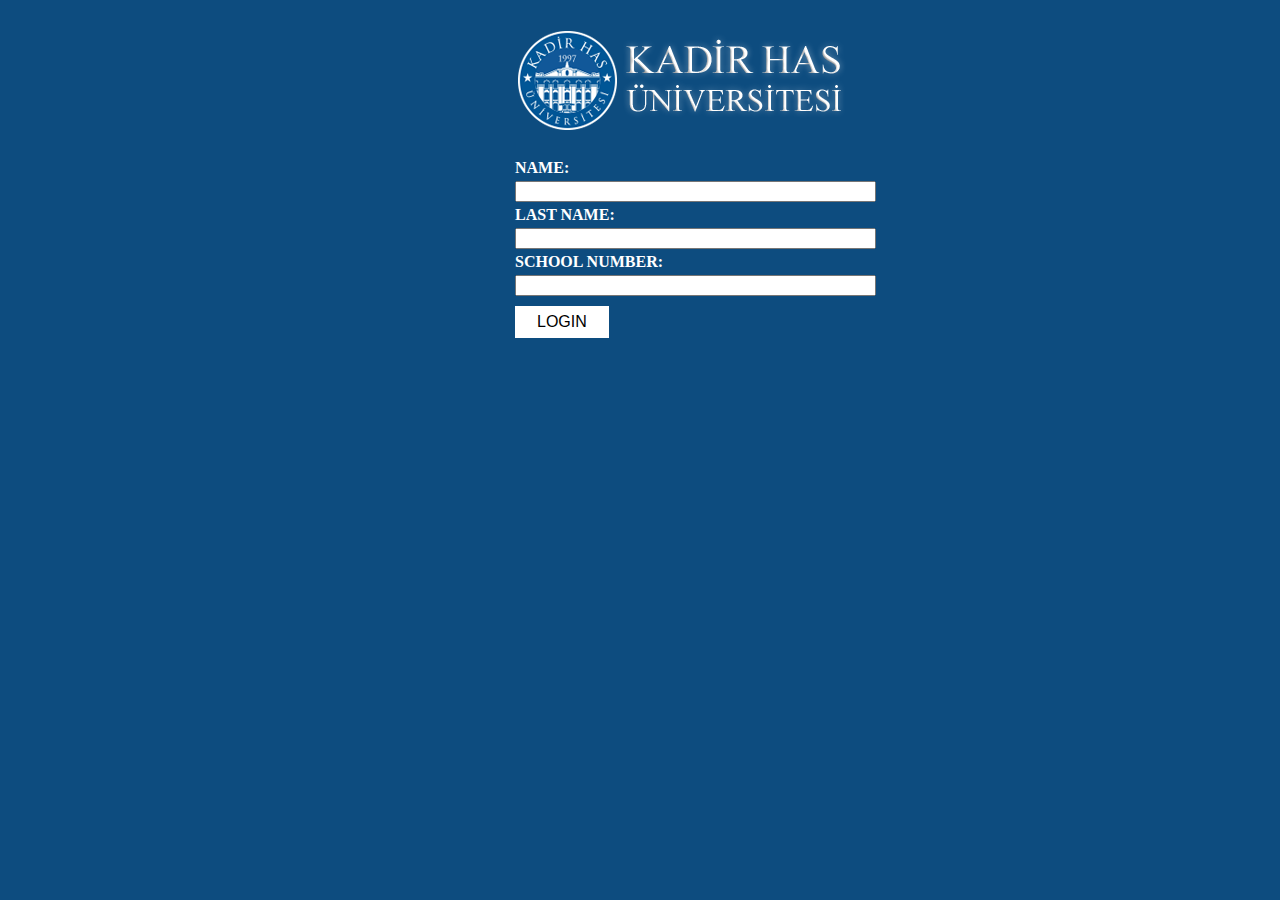
<file: index.html>
﻿<!DOCTYPE html>
<html>
<title>IT QUIZ</title>
<head>
<meta charset="UTF-8">
<header></header>
<link rel="stylesheet" type="text/css" href="css.css">
</head>
<body>
<script type="text/javascript" src="login.js"></script>
<div id="logo">
<img src="logo.png" >
</div>
<div>
	<form onsubmit="javaScript:validateForm()" method="post">
		<table>
			<tr>
				<td><b>NAME:</b></td>
			</tr>
			<tr>
				<td><input type="text" id="name" size="42px"></td>
			</tr>
			<tr>
				<td><b>LAST NAME:</b></td>
			</tr>
			<tr>
				<td><input type="text" id="lastname" size="42px"></td>
			</tr>
			<tr>
				<td><b>SCHOOL NUMBER:</b></td>
			</tr>
			<tr>
				<td><input type="text" id="number" size="42px"></td><br>
			</tr>
			<tr>
				<td></td>
			<tr>
			<tr>
				<td><input type="submit" id="login" value="LOGIN" ></td>
			<tr>
			

		</table>
	</form>
	
</div>



</body>
</html>
</file>
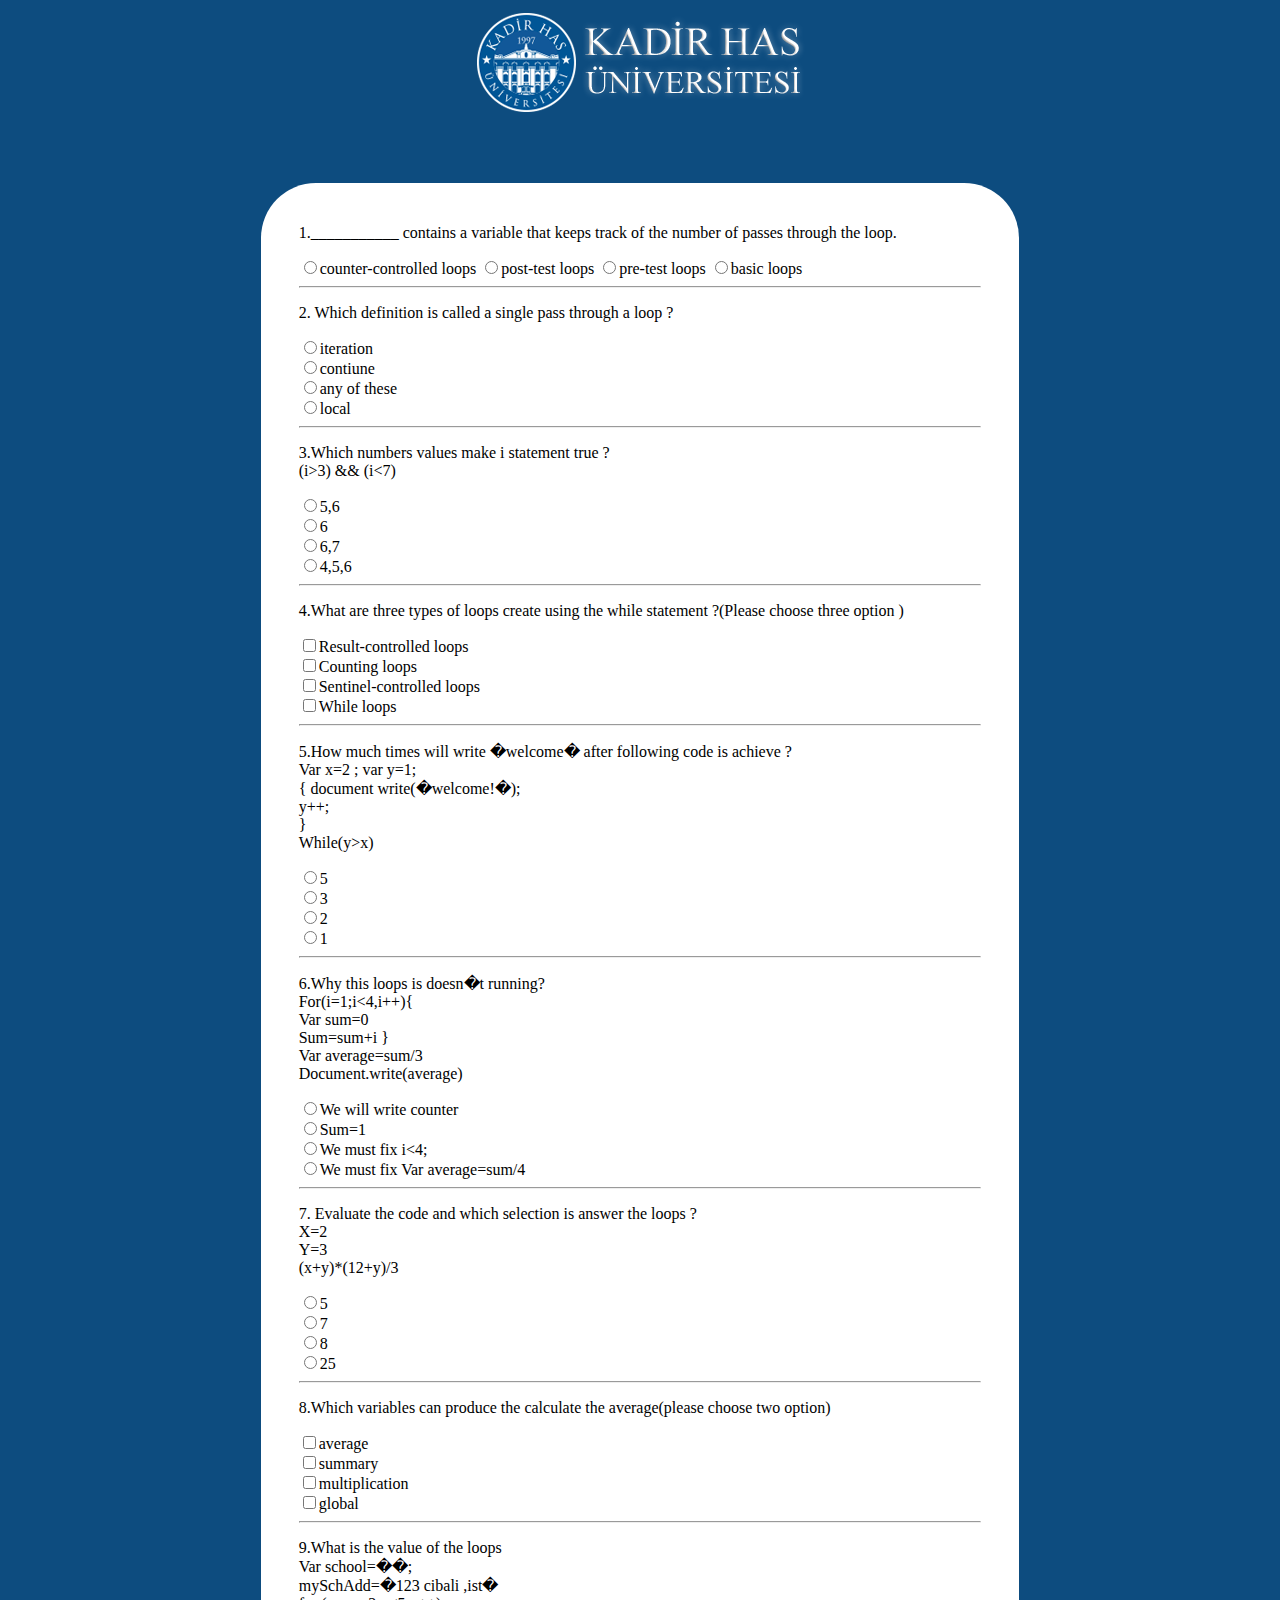
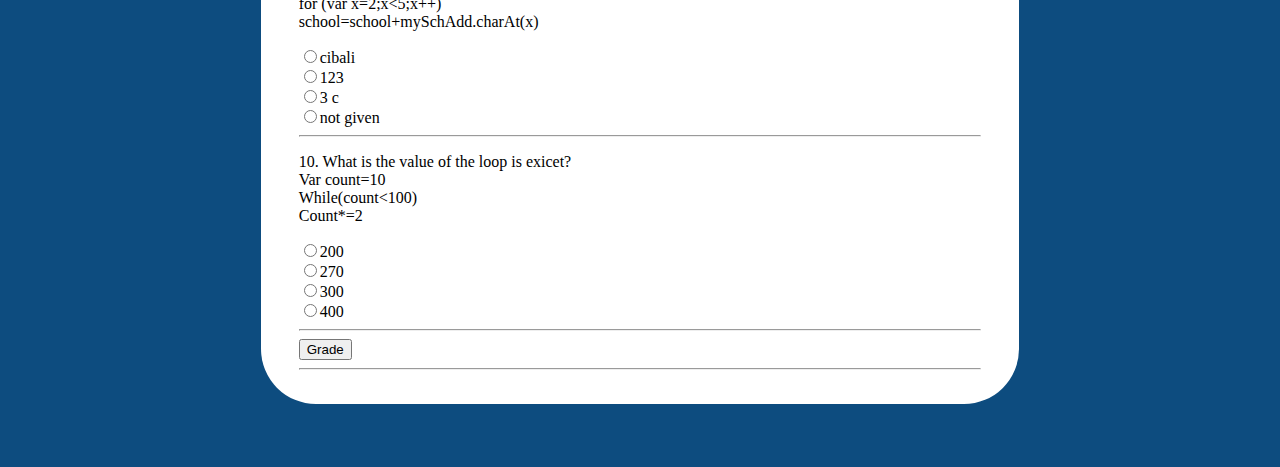
<file: quiz.html>
<!DOCTYPE html>
<title>IT QUIZ</title>
<head>
	<header></header>
	<link rel="stylesheet" type="text/css" href="css2.css">
</head>

<body>
	<div id="logo">
		<img src="logo.png" >
	</div>
<div id="quiz">
				<p>1.___________ contains a variable that	keeps track of the number of passes through the loop. </p>
<form>
			
 					 <input type="radio" name="soru1" value="A">counter-controlled loops
 					 <input type="radio"  name="soru1" value="B">post-test loops
 					 <input type="radio"  name="soru1" value="C">pre-test loops
  					<input type="radio"  name="soru1" value="D">basic loops
				

<hr>
				<p>2. Which definition is called a single  pass through a loop ?</p>
   
					<input type="radio" name="soru2" value="A">iteration<br>
					<input type="radio" name="soru2" value="B">contiune<br>
					<input type="radio" name="soru2" value="C">any of these<br>
					<input type="radio" name="soru2" value="D">local<br>

<hr>
				<p>3.Which numbers values make i statement true ?<br>
				(i>3) && (i<7)<br>
				</p>

					<input type="radio" name="soru3" value="A">5,6<br>
					<input type="radio" name="soru3" value="B">6<br>
					<input type="radio" name="soru3" value="C">6,7<br>
					<input type="radio" name="soru3" value="D">4,5,6<br>

<hr>
				<p>4.What are three types of loops create using the while statement ?(Please choose three option ) </p>

					<input type="checkbox" name="soru4" value="A">Result-controlled loops<br>
					<input type="checkbox" name="soru4" value="B">Counting loops<br>
					<input type="checkbox" name="soru4" value="C">Sentinel-controlled loops<br>
					<input type="checkbox" name="soru4" value="D">While loops<br>

<hr>
				<p>5.How much times will write �welcome� after following code is achieve ?</br>
					Var x=2 ; var y=1;</br>
					{	document write(�welcome!�);</br>
							y++;</br>
					}</br>
					While(y>x)</br>
 				</p>

						<input type="radio" name="soru5" value="A">5<br>
						<input type="radio" name="soru5" value="B">3<br>
						<input type="radio" name="soru5" value="C">2<br>
						<input type="radio" name="soru5" value="D">1<br>

<hr>
				<p>6.Why this loops is doesn�t running?</br>
					For(i=1;i<4,i++){</br>
				Var sum=0</br>
				Sum=sum+i }</br>
				Var average=sum/3</br>
				Document.write(average)</br>
				 </p>

							<input type="radio" name="soru6" value="A">We will write counter<br>
							<input type="radio" name="soru6" value="B">Sum=1<br>
							<input type="radio" name="soru6" value="C">We must fix i<4;<br>
							<input type="radio" name="soru6" value="D">We must fix Var average=sum/4<br>

<hr>
			<p>7. Evaluate the code and which selection is answer the loops ?</br>
			X=2</br>
			Y=3</br>
			(x+y)*(12+y)/3</br>
			 </p>

					<input type="radio" name="soru7" value="A">5<br>
					<input type="radio" name="soru7" value="B">7<br>
					<input type="radio" name="soru7" value="C">8<br>
					<input type="radio" name="soru7" value="D">25<br>

<hr>
		<p>8.Which variables can produce the calculate the average(please choose two option) </p>
	
					<input type="checkbox" name="soru8" value="A">average<br>
					<input type="checkbox" name="soru8" value="B">summary<br>
					<input type="checkbox" name="soru8" value="C">multiplication<br>
					<input type="checkbox" name="soru8" value="D">global<br>

<hr>
		<p>9.What is the value of the loops <br>
                           Var school=��;<br>
                           mySchAdd=�123 cibali ,ist�<br>
                           for (var x=2;x<5;x++)<br>
                           school=school+mySchAdd.charAt(x)<br>
 		</p>

				<input type="radio" name="soru9" value="A">cibali<br>
				<input type="radio" name="soru9" value="B">123<br>
				<input type="radio" name="soru9" value="C">3 c<br>
				<input type="radio" name="soru9" value="D">not given<br>

<hr>
		<p>10. What is the value of the loop is exicet?<br>
 		Var count=10<br>
		While(count<100)<br>
        Count*=2<br> </p>

			<input type="radio" name="soru10" value="A">200<br>
			<input type="radio" name="soru10" value="B">270<br>
			<input type="radio" name="soru10" value="C">300<br>
			<input type="radio" name="soru10" value="D">400<br>
<hr>

		<input type="button" value="Grade" onclick="ready()">
</form>
<hr>

		<div id="rapor"></div>


</div>
<script type="text/javascript">
	function ready()
	{
 var soruSayisi=10;
 var gelenCevap = new Array();
 var dogruCevap = new Array("A","A","D","ABC","D","C","D","AB","C","B");
 var dogru=0;
 var yanlis=0;
 var cevap=0;
 var verilenCevap="";
 var rapor="";
	
 for(i=1; i <= soruSayisi; i++){	
  var secenekler=document.getElementsByName("soru"+i);
  for(j=0; j < secenekler.length; j++){
	if(secenekler[j].checked)
		verilenCevap += secenekler[j].value;
  }		
    if(verilenCevap==dogruCevap[i-1]){
	 cevap=1;
	}else{
	cevap=0;
	}	
	if(cevap){
	 rapor +=i+". Your answer is: "+verilenCevap+", True <br />";
	}else{
	 rapor +=i+". Your anser is: "+verilenCevap+", False, True answer is: "+dogruCevap[i-1]+"<br />";
	}
	 gelenCevap.push(verilenCevap);	
	 verilenCevap="";
}
 for(k=0; k < soruSayisi; k++){
  if(gelenCevap[k]==dogruCevap[k]){
   dogru++;
  }else{
   yanlis++;
  }
 }
 rapor +="Result: "+dogru+" True, "+yanlis+" False"+"<br />";
 document.getElementById('rapor').innerHTML=rapor;
 }
	</script>


</body>
</html>
</file>
<file: css.css>
body {margin:0;
	padding-top: 2%;
    padding-right: 50px;
    padding-left: 40%;
	background-color:rgb(13, 76, 127);
	color:white;}
form {
	}
#logo {color:blue;
	background-image: no-repeat;
	}
#login {border:0;
color:#000000;
background-color:white;
font-size: 100%;
padding:7px 22px;
border-right-width: 5px;
border-left-width: 5px;
background:#FFFFFF;}
</file>
<file: css2.css>
body {background-color:rgb(13, 76, 127);}
#quiz {background-color:#fff;
	margin:0;
	margin-top: 5%;
    margin-right: 20%;
   margin-left: 20%;
   margin-bottom: 5%;
   padding-top: 2%;
    padding-right: 3%;
   padding-left: 3%;
   padding-bottom: 2%;
   border-radius: 55px; }
   #logo {color:blue;
	background-image: no-repeat;
	width: 100%;
    text-align: center;
	}
</file>
